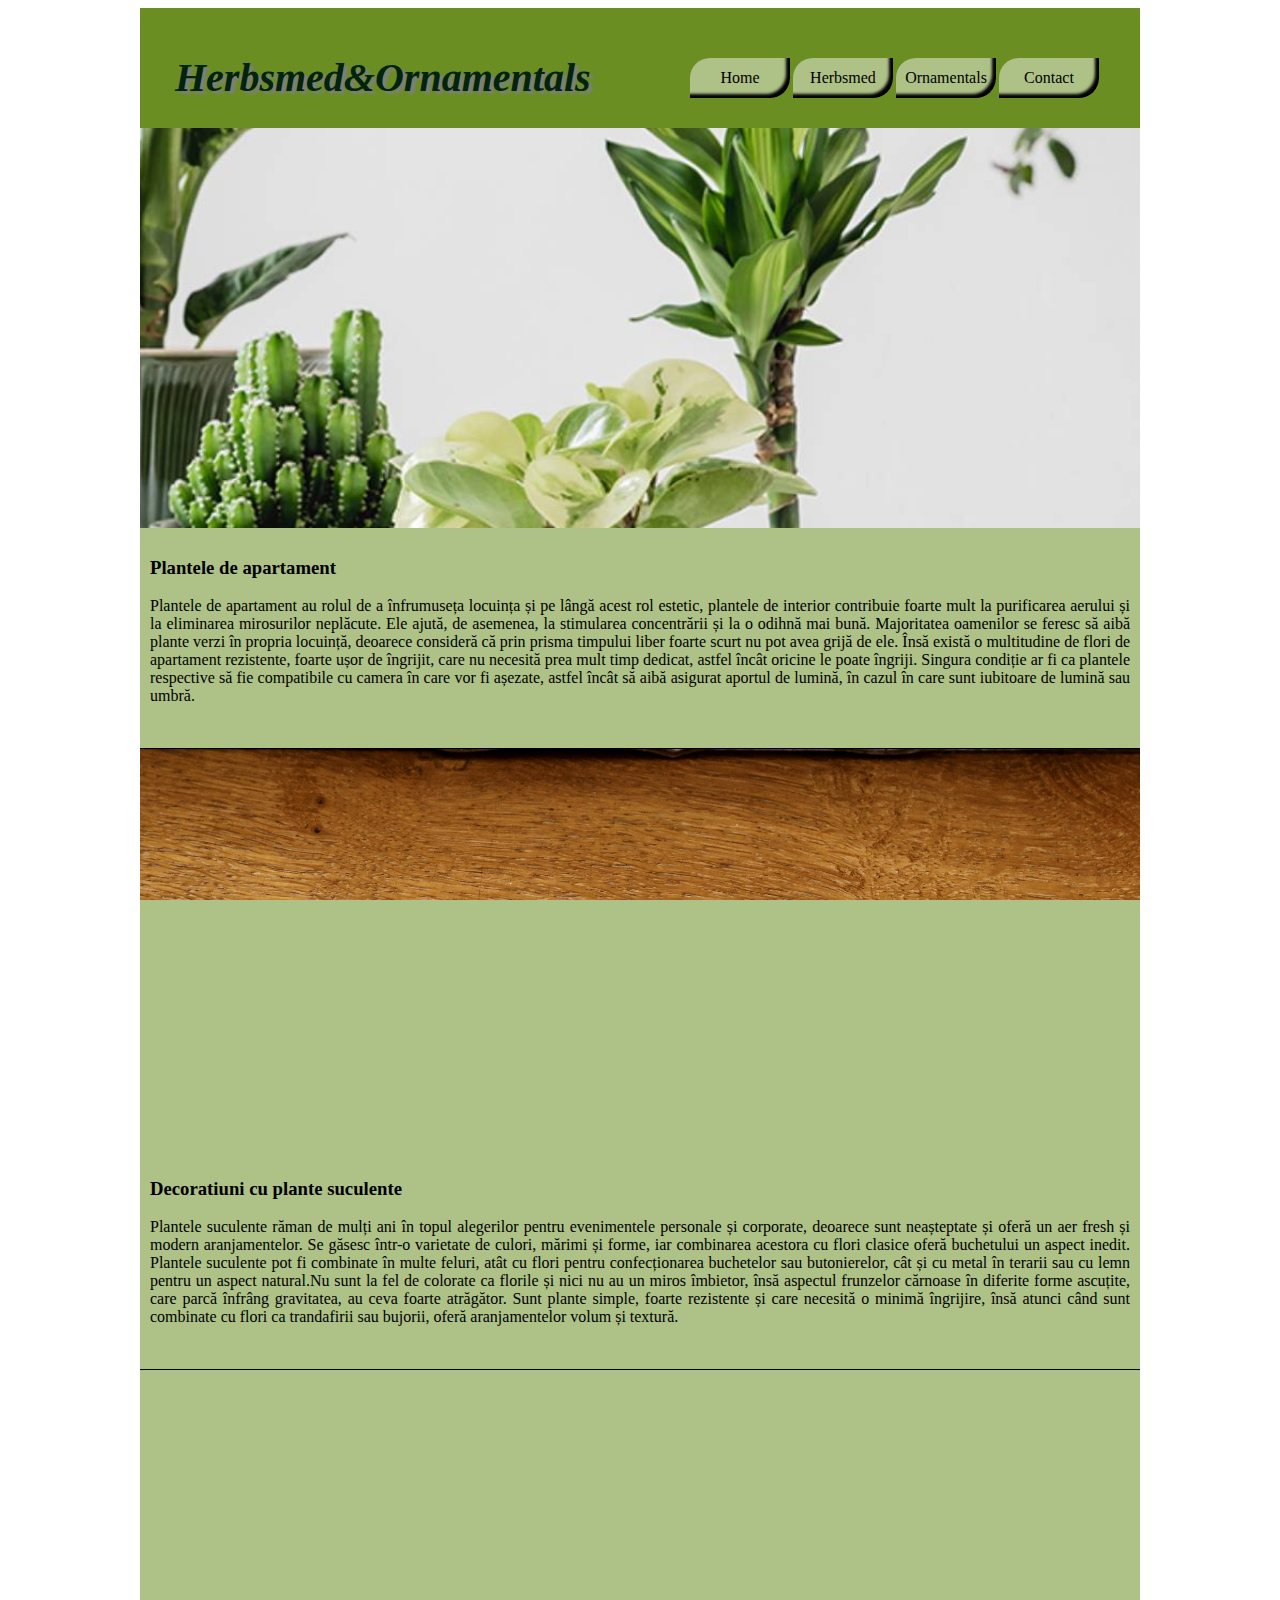
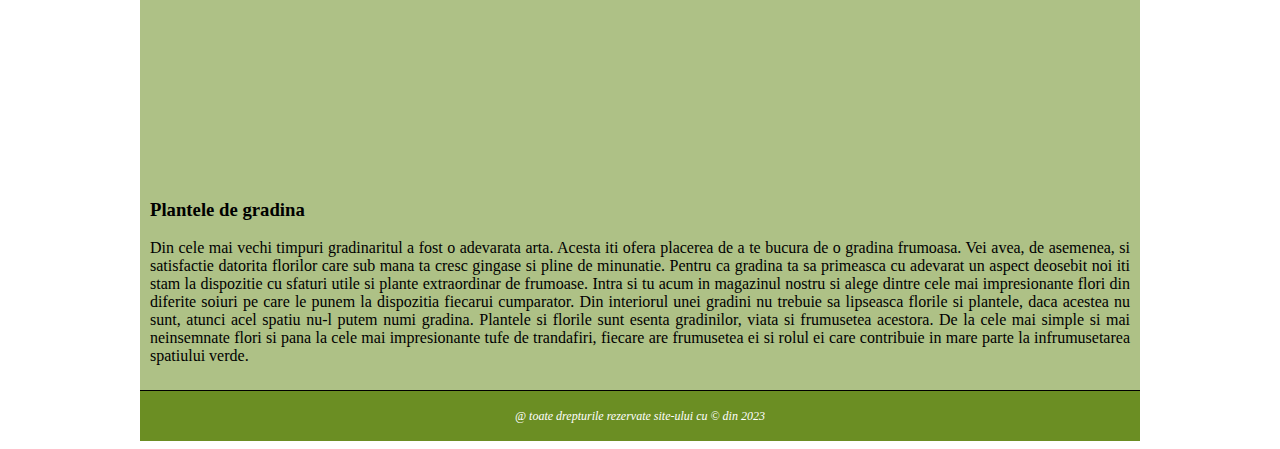
<file: index.html>
<html lang="en">
<head>
    <meta charset="UTF-8">
    <meta http-equiv="X-UA-Compatible" content="IE=edge">
    <meta name="viewport" content="width=device-width, initial-scale=1.0">
    <title>Prima pagina</title>
    <link rel="stylesheet" type="text/css" href="design.css" />
</head>
<body>
    <div id="sus">
        <div id="logo">Herbsmed&Ornamentals</div>
        <div id="butoane">
            <ul>
                <a href="index.html"><li>Home</li></a>
                <a href="pagina2.html"><li>Herbsmed</li></a>
                <a href="pagina3.html"><li>Ornamentals</li></a>
                <a href="contact.html"><li>Contact</li></a>
            </ul>
        </div>
        </div>
        <div id="mijloc1">
            <div id="poza1"></div>
   <div class="prezentare">
    <h3>Plantele de apartament</h3>
    Plantele de apartament au rolul de a înfrumuseța locuința și pe lângă acest rol estetic, plantele de interior contribuie
    foarte mult la purificarea aerului și la eliminarea mirosurilor neplăcute. Ele ajută, de asemenea, la stimularea
    concentrării și la o odihnă mai bună. Majoritatea oamenilor se feresc să aibă plante verzi în propria locuință, deoarece 
    consideră că prin prisma timpului liber foarte scurt nu pot avea grijă de ele. Însă există o multitudine de flori de 
    apartament rezistente, foarte ușor de îngrijit, care nu necesită prea mult timp dedicat, astfel încât oricine le poate 
    îngriji. Singura condiție ar fi ca plantele respective să fie compatibile cu camera în care vor fi așezate, astfel încât 
    să aibă asigurat aportul de lumină, în cazul în care sunt iubitoare de lumină sau umbră.
    </div>
    <div id="poza2"></div>
   <div class="prezentare">
    <h3>Decoratiuni cu plante suculente</h3>
    Plantele suculente răman de mulți ani în topul alegerilor pentru evenimentele personale și corporate, deoarece sunt
    neașteptate și oferă un aer fresh și modern aranjamentelor. Se găsesc într-o varietate de culori, mărimi și forme, iar
    combinarea acestora cu flori clasice oferă buchetului un aspect inedit. Plantele suculente pot fi combinate în multe
    feluri, atât cu flori pentru confecționarea buchetelor sau butonierelor, cât și cu metal în terarii sau cu lemn pentru
    un aspect natural.Nu sunt la fel de colorate ca florile și nici nu au un miros îmbietor, însă aspectul frunzelor cărnoase în diferite
    forme ascuțite, care parcă înfrâng gravitatea, au ceva foarte atrăgător. Sunt plante simple, foarte rezistente și care
    necesită o minimă îngrijire, însă atunci când sunt combinate cu flori ca trandafirii sau bujorii, oferă aranjamentelor
    volum și textură.
    </div>
    <div id="poza3"></div>
   <div class="prezentare">
    <h3>Plantele de gradina</h3>
    Din cele mai vechi timpuri gradinaritul a fost o adevarata arta. Acesta iti ofera placerea de a te bucura de o gradina
    frumoasa.
    Vei avea, de asemenea, si satisfactie datorita florilor care sub mana ta cresc gingase si pline de minunatie. Pentru ca
    gradina ta sa primeasca cu adevarat un aspect deosebit noi iti stam la dispozitie cu sfaturi utile si plante
    extraordinar de frumoase. Intra si tu acum in magazinul nostru si alege dintre cele mai impresionante flori din
    diferite soiuri pe care le punem la dispozitia fiecarui cumparator.
    Din interiorul unei gradini nu trebuie sa lipseasca florile si plantele, daca acestea nu sunt, atunci acel spatiu nu-l
    putem numi gradina. Plantele si florile sunt esenta gradinilor, viata si frumusetea acestora. De la cele mai simple si
    mai neinsemnate flori si pana la cele mai impresionante tufe de trandafiri, fiecare are frumusetea ei si rolul ei care
    contribuie in mare parte la infrumusetarea spatiului verde.
    </div>
           
        </div>
        <div id="jos">
            @ toate drepturile rezervate site-ului cu &copy; din 2023
        </div>
</body>
</html>
</file>
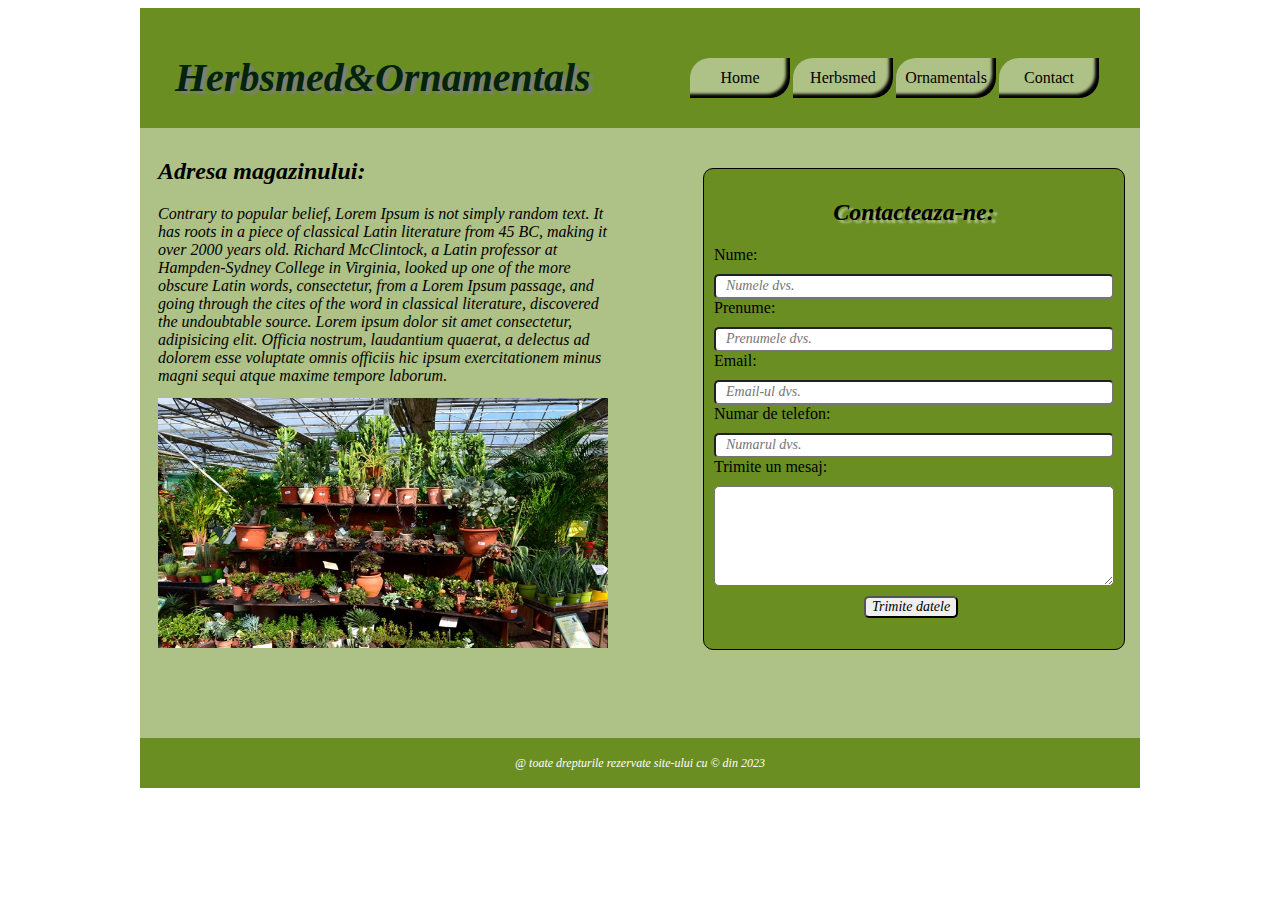
<file: contact.html>
<html lang="en">
<head>
    <meta charset="UTF-8">
    <meta http-equiv="X-UA-Compatible" content="IE=edge">
    <meta name="viewport" content="width=device-width, initial-scale=1.0">
    <title>Prima pagina</title>
    <link rel="stylesheet" type="text/css" href="design.css" />
</head>
<body>
    <div id="sus">
        <div id="logo">Herbsmed&Ornamentals</div>
        <div id="butoane">
            <ul>
                <a href="index.html"><li>Home</li></a>
                <a href="pagina2.html"><li>Herbsmed</li></a>
                <a href="pagina3.html"><li>Ornamentals</li></a>
                <a href="contact.html"><li>Contact</li></a>
            </ul>
        </div>
        </div>
        <div id="mijloc2">
            
   <div id="adresa">
    <h2>Adresa magazinului:</h2>
    Contrary to popular belief, Lorem Ipsum is not simply random text. It has roots in a piece of classical Latin literature
    from 45 BC, making it over 2000 years old. Richard McClintock, a Latin professor at Hampden-Sydney College in Virginia,
    looked up one of the more obscure Latin words, consectetur, from a Lorem Ipsum passage, and going through the cites of
    the word in classical literature, discovered the undoubtable source. Lorem ipsum dolor sit amet consectetur, adipisicing 
    elit. Officia nostrum, laudantium quaerat, a delectus ad dolorem esse voluptate omnis officiis hic ipsum exercitationem 
    minus magni sequi atque maxime tempore laborum.
    </div>
    
<form method="get">
    <h2 id="form1">Contacteaza-ne:</h2>
    Nume:
    <input type="text" name="numele_ales" maxlength="10" required="required" placeholder="Numele dvs."/>
    Prenume:
    <input type="text" name="prenumele_ales" maxlength="10" required="required" placeholder="Prenumele dvs."/>
    Email:
    <input type="email" name="email_ales" maxlength="10" required="required" placeholder="Email-ul dvs."/>
    Numar de telefon:
    <input type="text" name="numar_ales" maxlength="10" required="required" placeholder="Numarul dvs."/>
    Trimite un mesaj:
    <textarea name="mesaj" required="required" maxlength="250"></textarea>
    <input type="submit" name="ok" value="Trimite datele" />
    </form>   
    <div id="adresa1">
    <img src="poze/magazin.jpg" width="450px" height="250px">
    </div>
        </div>
        <div id="jos">
            @ toate drepturile rezervate site-ului cu &copy; din 2023
        </div>
</body>
</html>
</file>
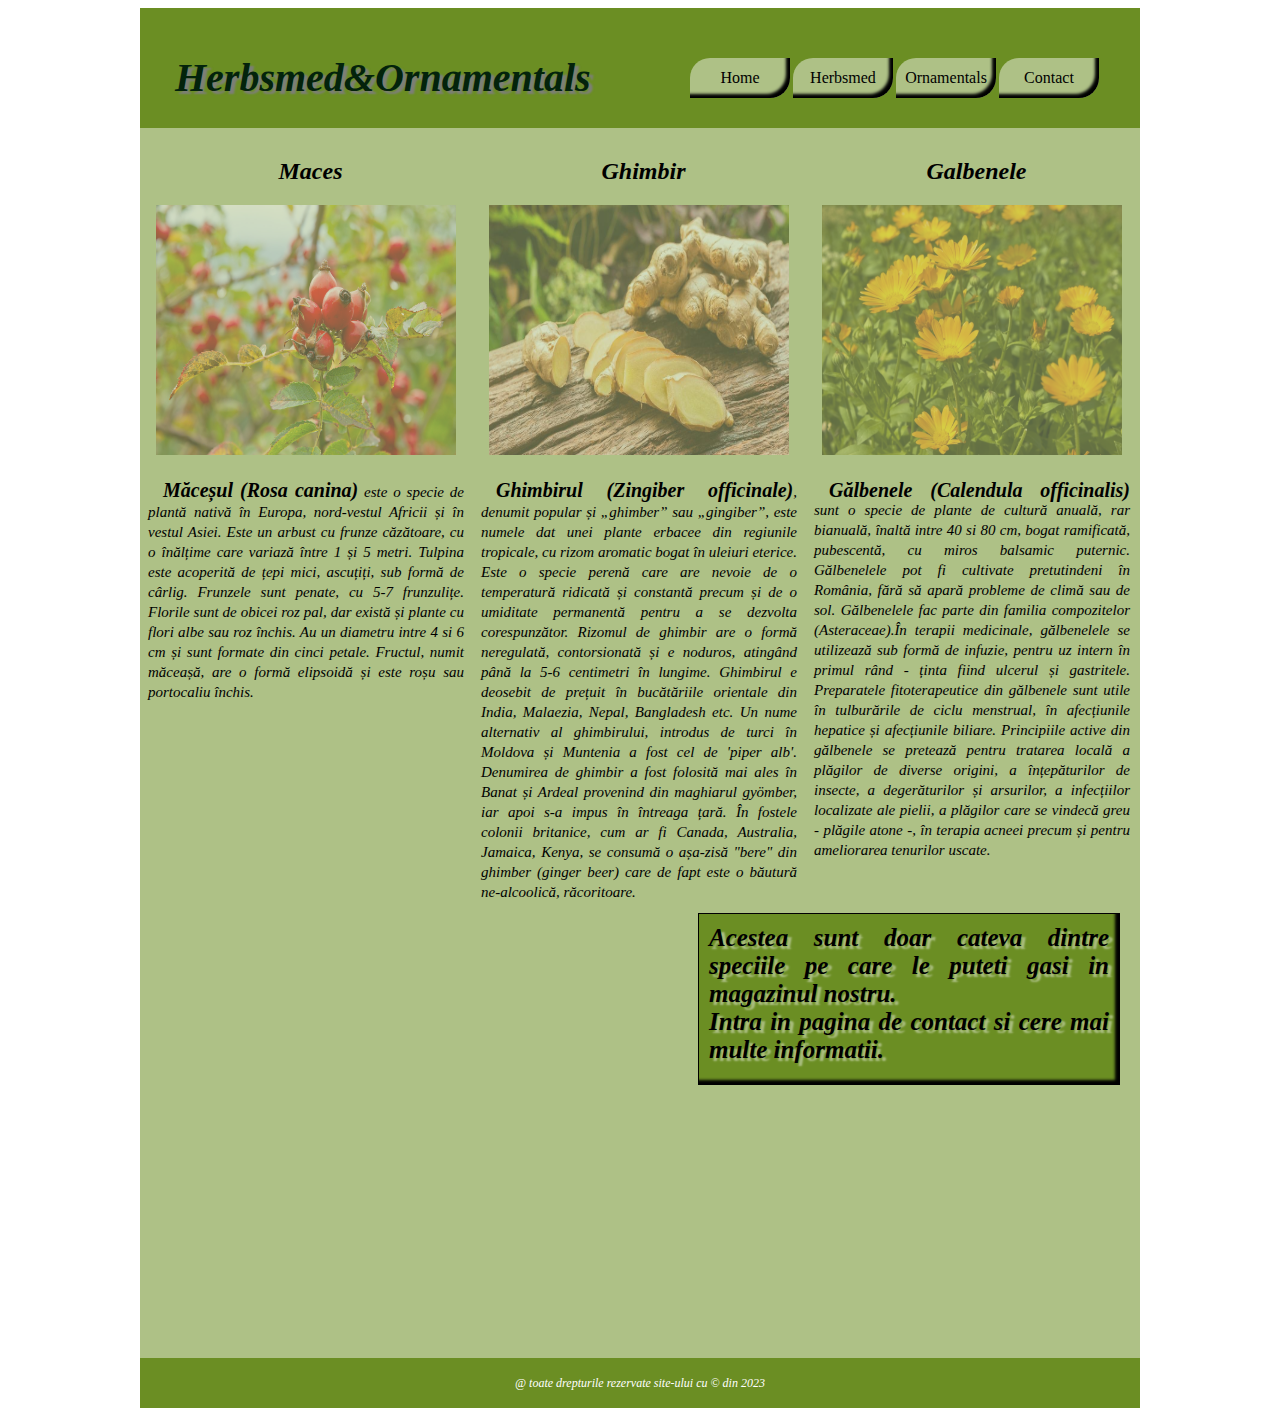
<file: pagina2.html>
<html lang="en">
<head>
    <meta charset="UTF-8">
    <meta http-equiv="X-UA-Compatible" content="IE=edge">
    <meta name="viewport" content="width=device-width, initial-scale=1.0">
    <title>A doua pagina</title>
    <link rel="stylesheet" type="text/css" href="design.css" />
</head>
<body>
    <div id="sus">
        <div id="logo">Herbsmed&Ornamentals</div>
        <div id="butoane">
            <ul>
                <a href="index.html"><li>Home</li></a>
                <a href="pagina2.html"><li>Herbsmed</li></a>
                <a href="pagina3.html"><li>Ornamentals</li></a>
                <a href="contact.html"><li>Contact</li></a>
            </ul>
        </div>
        </div>
        <div id="mijloc">
            <div class="zona1">
            <h2>Maces </h2>
            <img src="poze/maces.jpg" alt="MACES" title="Maces" width="300px" height="250px" class="poza"/>
            <p><span class="text2">Măceșul (Rosa canina)</span> este o specie de plantă nativă în Europa, nord-vestul Africii și în vestul Asiei.
            Este un arbust cu frunze căzătoare, cu o înălțime care variază între 1 și 5 metri. Tulpina este acoperită de țepi mici,
            ascuțiți, sub formă de cârlig. Frunzele sunt penate, cu 5-7 frunzulițe. Florile sunt de obicei roz pal, dar există și
            plante cu flori albe sau roz închis. Au un diametru intre 4 si 6 cm și sunt formate din cinci petale. Fructul, numit măceașă,
            are o formă elipsoidă și este roșu sau portocaliu închis.</p>
            </div>
            <div class="zona1">
            <h2>Ghimbir</h2>
            <img src="poze/ghimbir.jpg" alt="GHIMBIR" title="Ghimbir" width="300px" height="250px" class="poza"/>
            <p><span class="text2">Ghimbirul (Zingiber officinale)</span>, denumit popular și „ghimber” sau „gingiber”, este numele dat unei plante erbacee din
            regiunile tropicale, cu rizom aromatic bogat în uleiuri eterice. Este o specie perenă care are nevoie de o temperatură
            ridicată și constantă precum și de o umiditate permanentă pentru a se dezvolta corespunzător. Rizomul de ghimbir are o
            formă neregulată, contorsionată și e noduros, atingând până la 5-6 centimetri în lungime. Ghimbirul e deosebit de
            prețuit în bucătăriile orientale din India, Malaezia, Nepal, Bangladesh etc. Un nume alternativ al ghimbirului, introdus
            de turci în Moldova și Muntenia a fost cel de 'piper alb'. Denumirea de ghimbir a fost folosită mai ales în Banat și
            Ardeal provenind din maghiarul gyömber, iar apoi s-a impus în întreaga țară. În fostele colonii britanice, cum ar fi
            Canada, Australia, Jamaica, Kenya, se consumă o așa-zisă "bere" din ghimber (ginger beer) care de fapt este o băutură
            ne-alcoolică, răcoritoare.</p>
            </div>
            <div class="zona1">
            <h2>Galbenele</h2>
            <img src="poze/galbenele.jpg" alt="GALBENELE" title="Galbenele" width="300px" height="250px" class="poza"/>
            <p><span class="text2">Gălbenele (Calendula officinalis)</span> sunt o specie de plante de cultură anuală, rar bianuală, înaltă intre 40 si 80 cm, bogat
            ramificată, pubescentă, cu miros balsamic puternic. Gălbenelele pot fi cultivate pretutindeni în România, fără să apară
            probleme de climă sau de sol. Gălbenelele fac parte din familia compozitelor (Asteraceae).În terapii medicinale,
            gălbenelele se utilizează sub formă de infuzie, pentru uz intern în primul rând - ținta fiind ulcerul și gastritele.
            Preparatele fitoterapeutice din gălbenele sunt utile în tulburările de ciclu menstrual, în afecțiunile hepatice și
            afecțiunile biliare. Principiile active din gălbenele se pretează pentru tratarea locală a plăgilor de diverse origini,
            a înțepăturilor de insecte, a degerăturilor și arsurilor, a infecțiilor localizate ale pielii, a plăgilor care se
            vindecă greu - plăgile atone -, în terapia acneei precum și pentru ameliorarea tenurilor uscate.</p>
            </div>

            <span id="caseta">Acestea sunt doar cateva dintre speciile pe care le puteti gasi in magazinul nostru.</br> 
                Intra in pagina de contact si cere mai multe informatii.</span>

            
        </div>
        <div id="jos">@ toate drepturile rezervate site-ului cu &copy; din 2023</div>
</body>
</html>
</file>
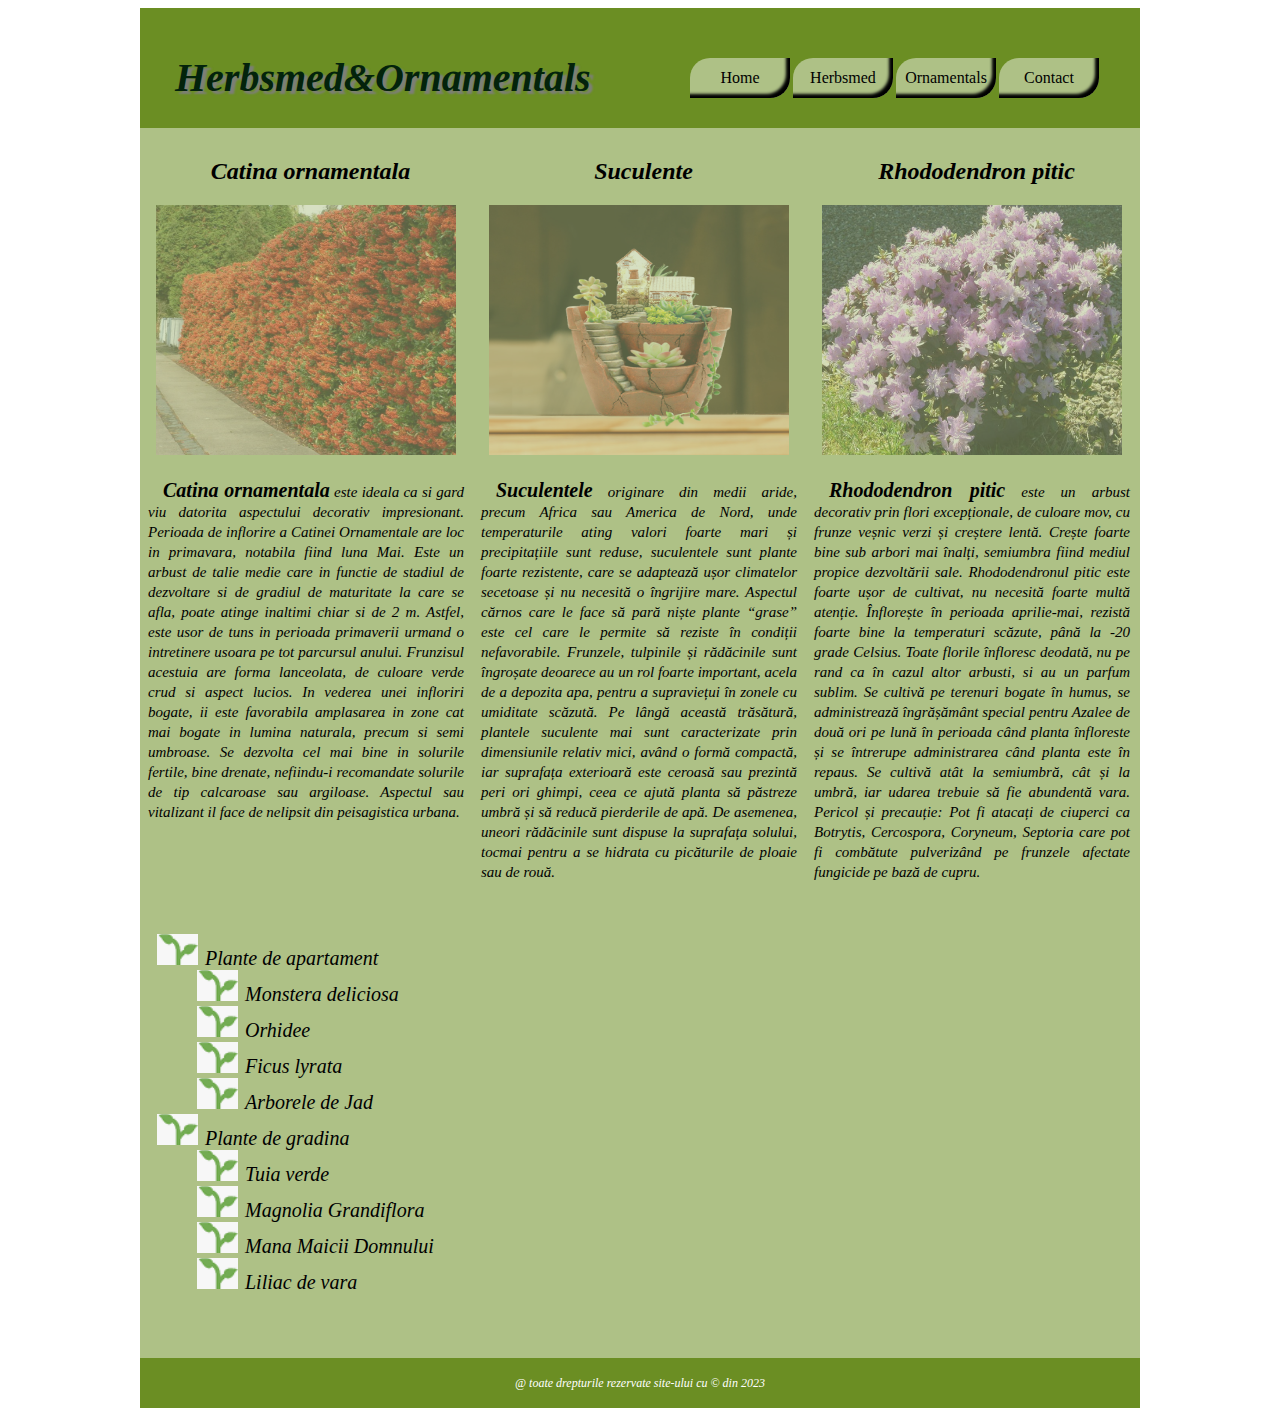
<file: pagina3.html>
<html lang="en">

<head>
    <meta charset="UTF-8">
    <meta http-equiv="X-UA-Compatible" content="IE=edge">
    <meta name="viewport" content="width=device-width, initial-scale=1.0">
    <title>A doua pagina</title>
    <link rel="stylesheet" type="text/css" href="design.css" />
</head>

<body>
    <div id="sus">
        <div id="logo">Herbsmed&Ornamentals</div>
        <div id="butoane">
            <ul>
                <a href="index.html">
                    <li>Home</li>
                </a>
                <a href="pagina2.html">
                    <li>Herbsmed</li>
                </a>
                <a href="pagina3.html">
                    <li>Ornamentals</li>
                </a>
                <a href="contact.html">
                    <li>Contact</li>
                </a>
            </ul>
        </div>
    </div>
    <div id="mijloc">
        <div class="zona1">
            <h2>Catina ornamentala </h2>
            <img src="poze/catina-ornamentala.jpg" alt="CATINA" title="Catina" width="300px" height="250px"
                class="poza" />
            <p><span class="text2">Catina ornamentala</span> este ideala ca si gard viu datorita aspectului decorativ
                impresionant.
                Perioada de inflorire a Catinei Ornamentale are loc in primavara, notabila fiind luna Mai. Este un
                arbust de talie medie
                care in functie de stadiul de dezvoltare si de gradiul de maturitate la care se afla, poate atinge
                inaltimi chiar si de
                2 m. Astfel, este usor de tuns in perioada primaverii urmand o intretinere usoara pe tot parcursul
                anului. Frunzisul
                acestuia are forma lanceolata, de culoare verde crud si aspect lucios. In vederea unei infloriri bogate,
                ii este
                favorabila amplasarea in zone cat mai bogate in lumina naturala, precum si semi umbroase. Se dezvolta
                cel mai bine in
                solurile fertile, bine drenate, nefiindu-i recomandate solurile de tip calcaroase sau argiloase.
                Aspectul sau vitalizant
                il face de nelipsit din peisagistica urbana. </p>
        </div>
        <div class="zona1">
            <h2>Suculente</h2>
            <img src="poze/Suculente.jpg" alt="SUCULENTE" title="Suculente" width="300px" height="250px" class="poza" />
            <p><span class="text2">Suculentele</span> originare din medii aride, precum Africa sau America de Nord, unde
                temperaturile ating valori foarte mari și
                precipitațiile sunt reduse, suculentele sunt plante foarte rezistente, care se adaptează ușor climatelor
                secetoase și nu
                necesită o îngrijire mare.
                Aspectul cărnos care le face să pară niște plante “grase” este cel care le permite să reziste în
                condiții nefavorabile.
                Frunzele, tulpinile și rădăcinile sunt îngroșate deoarece au un rol foarte important, acela de a
                depozita apa, pentru a
                supraviețui în zonele cu umiditate scăzută. Pe lângă această trăsătură, plantele suculente mai sunt
                caracterizate prin
                dimensiunile relativ mici, având o formă compactă, iar suprafața exterioară este ceroasă sau prezintă
                peri ori ghimpi,
                ceea ce ajută planta să păstreze umbră și să reducă pierderile de apă. De asemenea, uneori rădăcinile
                sunt dispuse la
                suprafața solului, tocmai pentru a se hidrata cu picăturile de ploaie sau de rouă.</p>
        </div>
        <div class="zona1">
            <h2>Rhododendron pitic</h2>
            <img src="poze/Rhododendronpitic.jpg" alt="RHODODENDRON" title="Rhododendron" width="300px" height="250px"
                class="poza" />
            <p><span class="text2">Rhododendron pitic</span> este un arbust decorativ prin flori excepționale, de culoare mov, cu frunze
            veșnic verzi și creștere lentă.
            Crește foarte bine sub arbori mai înalți, semiumbra fiind mediul propice dezvoltării sale.
            Rhododendronul pitic este foarte ușor de cultivat, nu necesită foarte multă atenție.
            Înflorește în perioada aprilie-mai, rezistă foarte bine la temperaturi scăzute, până la -20 grade
            Celsius.
            Toate florile înfloresc deodată, nu pe rand ca în cazul altor arbusti, si au un parfum sublim.
            Se cultivă pe terenuri bogate în humus, se administrează îngrășământ special pentru Azalee de două ori
            pe lună în perioada când planta înfloreste și se întrerupe administrarea când planta este în repaus.
            Se cultivă atât la semiumbră, cât și la umbră, iar udarea trebuie să fie abundentă vara.
            Pericol și precauție: Pot fi atacați de ciuperci ca Botrytis, Cercospora, Coryneum, Septoria care pot fi
            combătute pulverizând pe frunzele afectate fungicide pe bază de cupru.</p>
        </div>
        <div id="formatareLista">
        <ul>
            <li class="lista">Plante de apartament
        <ul>
            <li>Monstera deliciosa</li>
            <li>Orhidee</li>
            <li>Ficus lyrata</li>
            <li>Arborele de Jad</li>
        </ul>
    </li>
            <li class="lista">Plante de gradina
        <ul>
            <li>Tuia verde</li>
            <li>Magnolia Grandiflora</li>
            <li>Mana Maicii Domnului</li>
            <li>Liliac de vara</li>
        </ul>
        </li>
        </ul>
    </div>

    </div>
    <div id="jos">@ toate drepturile rezervate site-ului cu &copy; din 2023</div>
</body>

</html>
</file>
<file: design.css>
#sus{
    width:1000px;
    height:120px;
    background: #6B8E23;
    margin:auto;
  }

  #logo{
    width:300px;
    height:100px;
    font-family:'Times New Roman', Times, serif;
    font-size:40px;
    font-weight: bold;
    font-style: italic;
    color:#03230b;
    text-align:center;
    line-height: 100px;
    text-shadow:4px 3px 2px #7d7f78;
    margin-top: 20px;
    margin-left: 35px;
    float:left;
  }

  #butoane{
    width:450px;
    height:40px;
    margin-top:50px;
    float:right;
  }

  #sus ul{
    margin:0px;
    padding: 0px;
  }

 #sus li{
    width:100px;
    height:40px;
    background: #AEC186;
    font-family:'Times New Roman', Times, serif;
    color:#000000;
    text-align:center;
    line-height:40px;
    list-style-type: none;
    border-radius:20px 0px 20px 0px;
    box-shadow: -4px -4px 3px #000000 inset;
    margin-right:3px;
    float:left;
    transition: background 0.5s, color 0.5s 0.3s, box-shadow 0.5s;
  }

  #sus li:hover{
    background:#03230b;
    color:#AEC186;
    box-shadow: 4px 4px 3px #000000 inset;
  }

  #mijloc{
    width:1000px;
    height:1230px;
    background: #AEC186;
    margin:auto;
  }

  #mijloc1{
    width:1000px;
    overflow: auto;
    background: #AEC186;
    margin:auto;
  }

  #mijloc2{
    width:1000px;
    height:610px;
    background: #AEC186;
    margin:auto;
  }

  #poza1{
    width:1000px;
    height:400px;
    background:url('poze/apartament.jpg') no-repeat center center;
    background-size:cover;
    background-attachment: fixed;
  }

  #poza2{
    width:1000px;
    height:400px;
    background:url('poze/suculentecactusi.jpg') no-repeat center center;
    background-size:cover;
    background-attachment: fixed;
  }

  #poza3{
    width:1000px;
    height:400px;
    background:url('poze/decorative.jpg') no-repeat center center;
    background-size:cover;
    background-attachment: fixed;
  }

  .zona1{
    width:325px;
    height:760px;
    margin-left: 8px;
    float:left;
  }

  
 .zona1 h2{
    font-family: 'Times New Roman', Times, serif;
    font-style:italic;
    margin-top: 30px;
    text-align: center;
  }

  .poza{
    margin-left: 8px;
  }

  .zona1 p{
   width:316px;
   height:500px;
   padding-top: 10px;
   text-indent: 15px;
    font-family: 'Times New Roman', Times, serif;
    font-size: 15px;
    font-style:italic;
    color:#000000;
    text-align:justify;
    line-height: 20px;

  }
  

  .zona1 img{
    opacity:0.5;
  }

.zona1:hover img{
  opacity:1;
}

.lista{
  font-family: 'Times New Roman', Times, serif;
  font-size: 20px;
  font-style:italic;
  list-style-image: url('poze/plant3.PNG');
  
}

#formatareLista{
  padding-left: 25px;
  padding-top: 30px;
  text-align: justify;
  float:left;
}

  .text2{
    font-family: 'Times New Roman', Times, serif;
    font-size: 20px;
    font-style:italic;
    font-weight: bold;
    color:#000000;
  }

  #caseta{
    width: 400px;
    height:150px;
    border:1px solid #000000;
    background-color: #6B8E23;
    font-size: 25px;
    font-style:italic;
    font-weight: bold;
    float:right;
    margin:25px 20px;
    text-align: justify;
    text-shadow:4px 3px 2px #AEC186;
    padding:10px;
    box-shadow: -4px -4px 3px #000000 inset;
  }

  .prezentare{
    width: 980px;
    height: 200px;
    background: #AEC186;
    border-bottom:1px solid #000000;
    font-family: 'Times New Roman', Times, serif;
    text-align: justify;
    padding: 10px;
  }

  #adresa{
    width: 450px;
    height: 250px;
    font-family: 'Times New Roman', Times, serif;
    font-style:italic;
    text-align: left;
    padding: 10px;
    margin-left: 8px;
    float:left;
  }

  #adresa1{
    padding: 10px;
    margin-left: 8px;
  }
 

  form{
    width:400px;
    height:460px;
    border:1px solid #000000;
    border-radius:10px;
    padding:10px;
    float:right;
    margin: 40px 15px;
    background-color: #6B8E23;
    
  }

  #form1{
    font-family: 'Times New Roman', Times, serif;
    font-style:italic;
    text-align: center;
    text-shadow:4px 3px 2px #AEC186;
  }

  input[type=text]{
    width:400px;
    height:25px;
    font-family:'Times New Roman', Times, serif;
    font-size:14px;
    font-style:italic;
    padding-left: 10px;
    border-radius: 5px;
    margin-top:10px;
  }
  input[type=email]{
    width:400px;
    height:25px;
    padding-left: 10px;
    font-family:'Times New Roman', Times, serif;
    font-size:14px;
    font-style:italic;
    border-radius: 5px;
    margin-top:10px;
  }
  textarea{
    width:400px;
    height:100px;
    font-family:'Times New Roman', Times, serif;
    font-size:14px;
    font-style:italic;
    padding-left:10px;
    border-radius: 5px;
    margin-top:10px;
    margin-bottom: 10px;
  }
  input[type=submit]{
    font-family:'Times New Roman', Times, serif;
    font-size:14px;
    font-style:italic;
    margin-left: 150px;
    border-radius: 5px;
    transition: background 0.5s, color 0.5s 0.3s, box-shadow 0.5s;
  }

  input[type=submit]:hover{
    background:#03230b;
    color:#AEC186;
    box-shadow: 4px 4px 3px #000000 inset;
  }
 
  #jos{
    width:1000px;
    height:50px;
    background: #6B8E23;
    font-family: 'Times New Roman', Times, serif;
    font-size: 12px;
    font-style:italic;
    color:#ffffff;
    text-align:center;
    line-height: 50px;
    margin:auto;
  }
  
  .text{
    width:600px;
    height:100px;
    text-indent: 15px;
    font-family: 'Times New Roman', Times, serif;
    font-size: 20px;
    font-style:italic;
    color:#000000;
    float:left;
    margin-top: 20px;
    margin-left: 15px;
  }
</file>
